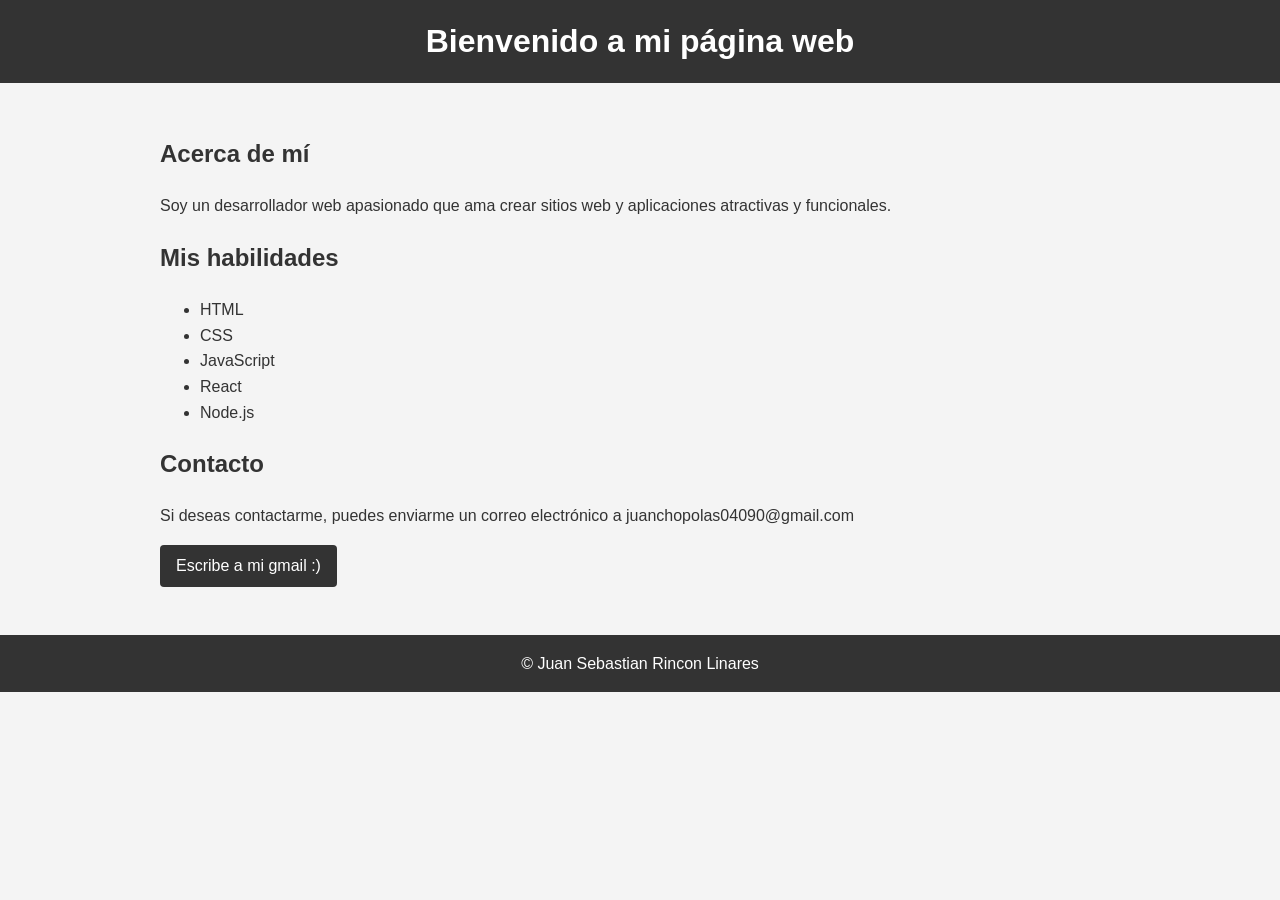
<file: prubea 2.html>
<!DOCTYPE html>
<html lang="es">
<head>
    <meta charset="UTF-8">
    <meta name="viewport" content="width=device-width, initial-scale=1.0">
    <title>Mi Página Web</title>
    <style>
        body {
            font-family: Arial, sans-serif;
            line-height: 1.6;
            color: #333;
            margin: 0;
            padding: 0;
            background-color: #f4f4f4;
        }
        header {
            background-color: #333;
            color: #fff;
            padding: 1rem;
            text-align: center;
        }
        h1 {
            margin: 0;
        }
        main {
            padding: 2rem;
        }
        footer {
            background-color: #333;
            color: #fff;
            padding: 1rem;
            text-align: center;
            margin-top: 1rem;
        }
        .container {
            max-width: 960px;
            margin: 0 auto;
        }
        .btn {
            display: inline-block;
            background-color: #333;
            color: #fff;
            padding: 0.5rem 1rem;
            text-decoration: none ;
            border-radius: 0.25rem;
        }
        .btn:hover {
            background-color: #555;
        }
    </style>
</head>
<body>
    <header>
        <h1>Bienvenido a mi página web</h1>
    </header>
    <main class="container">
        <h2>Acerca de mí</h2>
        <p>Soy un desarrollador web apasionado que ama crear sitios web y aplicaciones atractivas y funcionales.</p>
        <h2>Mis habilidades</h2>
        <ul>
            <li>HTML</li>
            <li>CSS</li>
            <li>JavaScript</li>
            <li>React</li>
            <li>Node.js</li>
        </ul>
        <h2>Contacto</h2>
        <p>Si deseas contactarme, puedes enviarme un correo electrónico a juanchopolas04090@gmail.com</p>
        <a href="mailto:juanchopolas04090@gmail.com" class="btn">Escribe a mi gmail :)</a>
    </main>
    <footer>
        &copy; Juan Sebastian Rincon Linares 
    </footer>
</body>
</html>
</file>
